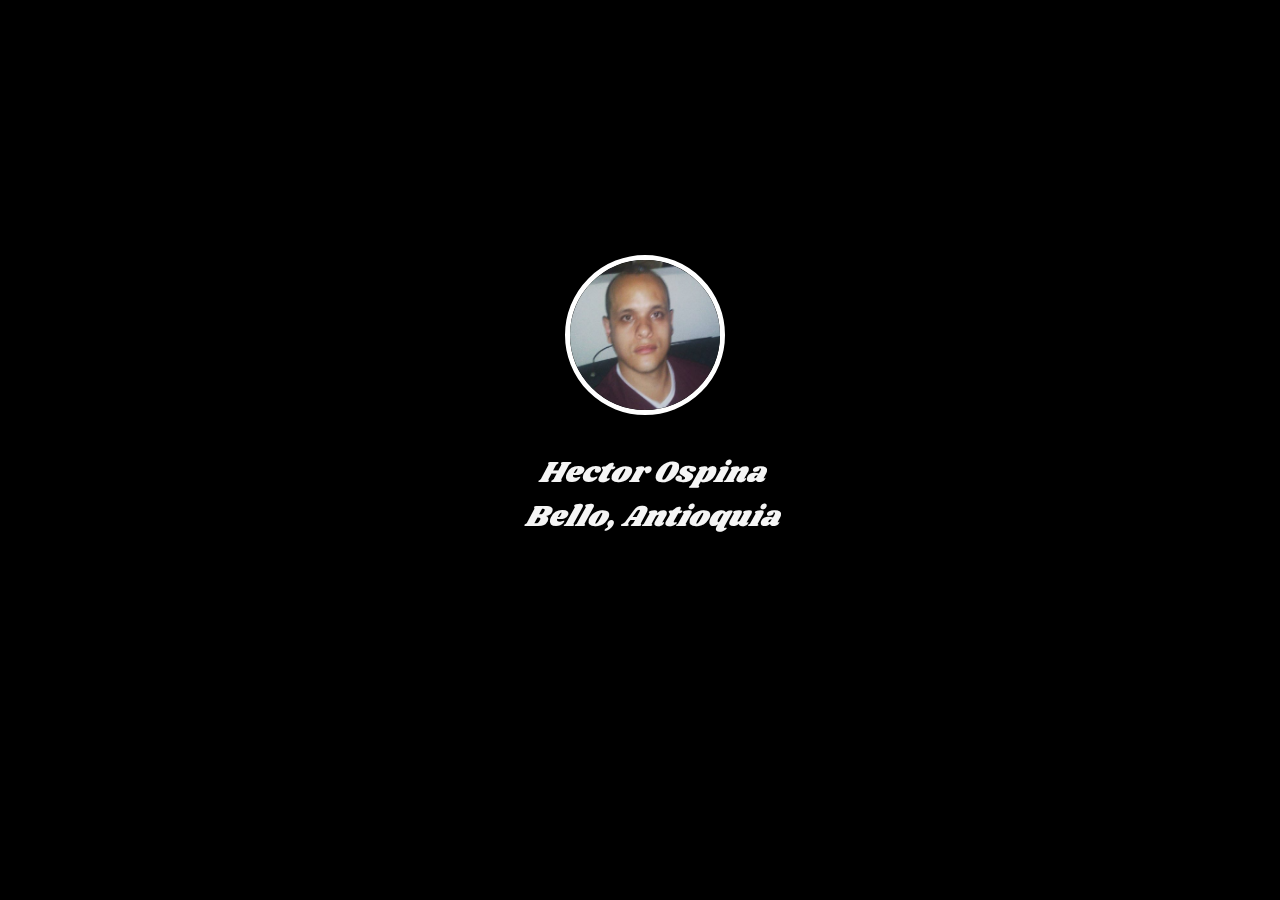
<file: index.html>
<!DOCTYPE html>
<html lang="es">
<head>
    <meta charset="UTF-8">
    <title>Technical Test</title>
    <link rel="stylesheet" href="estilo.css" type="text/css" >
</head>
<body>
    <div> 
        <img id="avatar" src="img/heof.jpg"/>
        <div id="texto"> Hector Ospina <br> Bello, Antioquia</div>
    </div>
    
</body>
</html>
</file>
<file: estilo.css>
@import url('https://fonts.googleapis.com/css?family=Shrikhand');
body{
    background-color: rgb(0, 0, 0);
    background-image: url(https://images.pexels.com/photos/14676/pexels-photo-14676.png?auto=compress&cs=tinysrgb&dpr=2&h=650&w=940);
    background-repeat: no-repeat; 
    background-position: center;
    background-size: 85% 85% ; 
    background-attachment: fixed;
     
}
#avatar{
    position:fixed;
    width:150px;
    height:150px;
    left:50%;
    top:45%;
    margin-left:-75px;
    margin-top:-150px;
    border-radius: 150px;
    border: white 5px solid;
}

#texto{
    position: absolute;
    top: 55%;
    left: 51%;
    transform: translate(-50%, -50%);
    color: whitesmoke;
    font-family: 'Shrikhand', cursive;
    font-size: 30px;
    font-style: oblique;
    text-align: center;
    padding: 150px;
    
}
</file>
